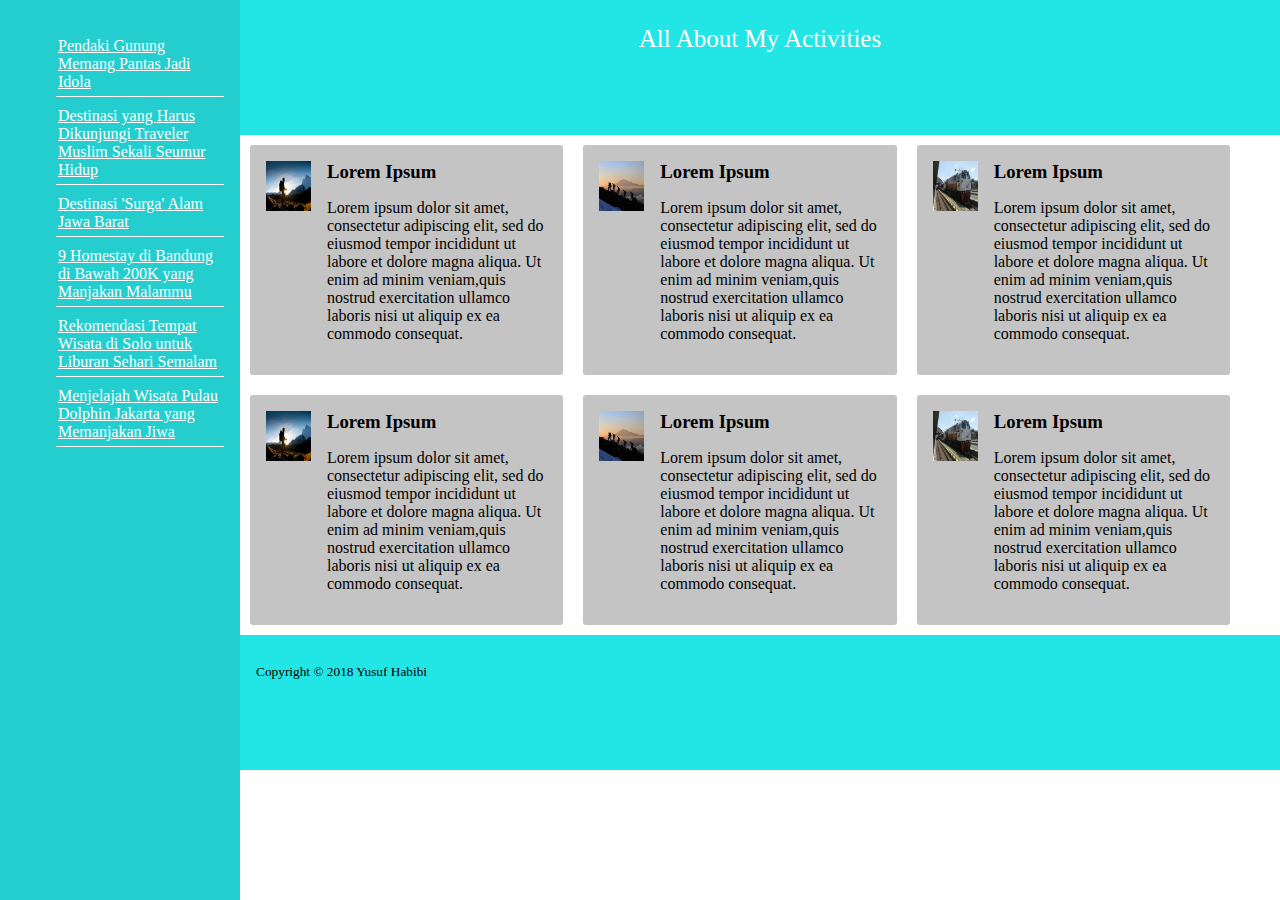
<file: index.html>
<!DOCTYPE html>
<html lang="en">

<head>
    <meta charset="UTF-8">
    <title>My Daily's Blog</title>
    <meta name="viewport" content="width=device-width, initial-scale=1.0">
    <link rel="stylesheet" href="assets/css/style.css">
</head>

<body>
    <nav class="col-1">
        <p>
            <ul>
                <li><a href="https://phinemo.com/pendaki-gunung-memang-pantas-jadi-idola/">Pendaki Gunung Memang Pantas
                        Jadi Idola</a></li>
                <li><a href="https://phinemo.com/destinasi-yang-harus-dikunjungi-traveler-muslim/">Destinasi yang Harus
                        Dikunjungi Traveler Muslim Sekali Seumur Hidup</a></li>
                <li><a href="https://phinemo.com/destinasi-surga-alam-jawa-barat/">Destinasi 'Surga' Alam Jawa Barat</a></li>
                <li><a href="https://phinemo.com/homestay-di-bandung-di-bawah-200k/">9 Homestay di Bandung di Bawah
                        200K yang Manjakan Malammu</a></li>
                <li><a href="https://phinemo.com/rekomendasi-tempat-wisata-di-solo/">Rekomendasi Tempat Wisata di Solo
                        untuk Liburan Sehari Semalam</a></li>
                <li><a href="https://phinemo.com/wisata-pulau-dolphin-jakarta/">Menjelajah Wisata Pulau Dolphin Jakarta
                        yang Memanjakan Jiwa</a></li>
            </ul>
        </p>
    </nav>
    <div class="col-2">
        <header class="header">All About My Activities</header>
        <div class="content-row">
            <div class="media">
                <img class="media-object" src="./assets/image/mendaki-gunung.jpg" alt="Mendaki Gunung">
                <div class="media-body">
                    <h3 class="media-heading">Lorem Ipsum</h3>
                    <p>Lorem ipsum dolor sit amet, consectetur adipiscing elit, sed do
                        eiusmod tempor incididunt ut labore et dolore magna aliqua. Ut enim ad
                        minim veniam,quis nostrud exercitation ullamco laboris nisi ut aliquip ex
                        ea commodo consequat.
                    </p>
                </div>
            </div>
            <div class="media">
                <img class="media-object" src="./assets/image/naik-gunung.jpg" alt="Naik gunung">
                <div class="media-body">
                    <h3 class="media-heading">Lorem Ipsum</h3>
                    <p>Lorem ipsum dolor sit amet, consectetur adipiscing elit, sed do
                        eiusmod tempor incididunt ut labore et dolore magna aliqua. Ut enim ad
                        minim veniam,quis nostrud exercitation ullamco laboris nisi ut aliquip ex
                        ea commodo consequat.
                    </p>
                </div>
            </div>
            <div class="media">
                <img class="media-object" src="./assets/image/kereta.jpg" alt="Kereta">
                <div class="media-body">
                    <h3 class="media-heading">Lorem Ipsum</h3>
                    <p>Lorem ipsum dolor sit amet, consectetur adipiscing elit, sed do
                        eiusmod tempor incididunt ut labore et dolore magna aliqua. Ut enim ad
                        minim veniam,quis nostrud exercitation ullamco laboris nisi ut aliquip ex
                        ea commodo consequat.
                    </p>
                </div>
            </div>
        </div>
        <div class="content-row">
            <div class="media">
                <img class="media-object" src="./assets/image/mendaki-gunung.jpg" alt="Mendaki Gunung">
                <div class="media-body">
                    <h3 class="media-heading">Lorem Ipsum</h3>
                    <p>Lorem ipsum dolor sit amet, consectetur adipiscing elit, sed do
                        eiusmod tempor incididunt ut labore et dolore magna aliqua. Ut enim ad
                        minim veniam,quis nostrud exercitation ullamco laboris nisi ut aliquip ex
                        ea commodo consequat.
                    </p>
                </div>
            </div>
            <div class="media">
                <img class="media-object" src="./assets/image/naik-gunung.jpg" alt="Naik gunung">
                <div class="media-body">
                    <h3 class="media-heading">Lorem Ipsum</h3>
                    <p>Lorem ipsum dolor sit amet, consectetur adipiscing elit, sed do
                        eiusmod tempor incididunt ut labore et dolore magna aliqua. Ut enim ad
                        minim veniam,quis nostrud exercitation ullamco laboris nisi ut aliquip ex
                        ea commodo consequat.
                    </p>
                </div>
            </div>
            <div class="media">
                <img class="media-object" src="./assets/image/kereta.jpg" alt="Kereta">
                <div class="media-body">
                    <h3 class="media-heading">Lorem Ipsum</h3>
                    <p>Lorem ipsum dolor sit amet, consectetur adipiscing elit, sed do
                        eiusmod tempor incididunt ut labore et dolore magna aliqua. Ut enim ad
                        minim veniam,quis nostrud exercitation ullamco laboris nisi ut aliquip ex
                        ea commodo consequat.
                    </p>
                </div>
            </div>
        </div>
        <footer><small>
                <p>Copyright &copy; 2018 Yusuf Habibi</p>
        </footer>
    </div>
</body>

</html>
</file>
<file: assets/css/style.css>
* {
  box-sizing: border-box; 
}
body {
  display: flex;
  min-height: 100vh;
  flex-direction: row;
  margin: 0;
}
.header{
  font-size: 25px;
  text-align: center;
  color: #fff;
}
.col-1 {
  background: #25cece;
  flex: 1;
}
  .col-1 ul{
    list-style-type: none;
  }
  .col-1 ul li{
		display: block;
	}
	.col-1 ul li a{
    display: block;
    color: #fff;
		border-bottom: 1px solid #fff;
		margin-bottom: 5px;
		padding: 5px 2px;
	}
	.col-1 ul li a:hover{
		color: #757575;
	}
.col-2 {
  display: flex;
  flex-direction: column;
  flex: 5;
}
.content-row {
  display: flex;
  max-width: 1000px;
  flex-direction: row;
  justify-content: center;
}
header,footer{
  background: #22e6e6;
  height: 15vh;
}
header, footer, nav {
  padding: 1em;
}
.media {
  display: flex;
  align-items: flex-start;
  background:#c4c4c4;
  padding: 1em;
  margin: 10px;
  border-radius: 3px;
  max-width: 35em;
}
.media-object {
  margin-right: 1em;
  height: 50px;
  width: 45px;
}
.media-body {
  flex: 1;
}
.media-heading {
  margin: 0 0 .5em;
}
</file>
